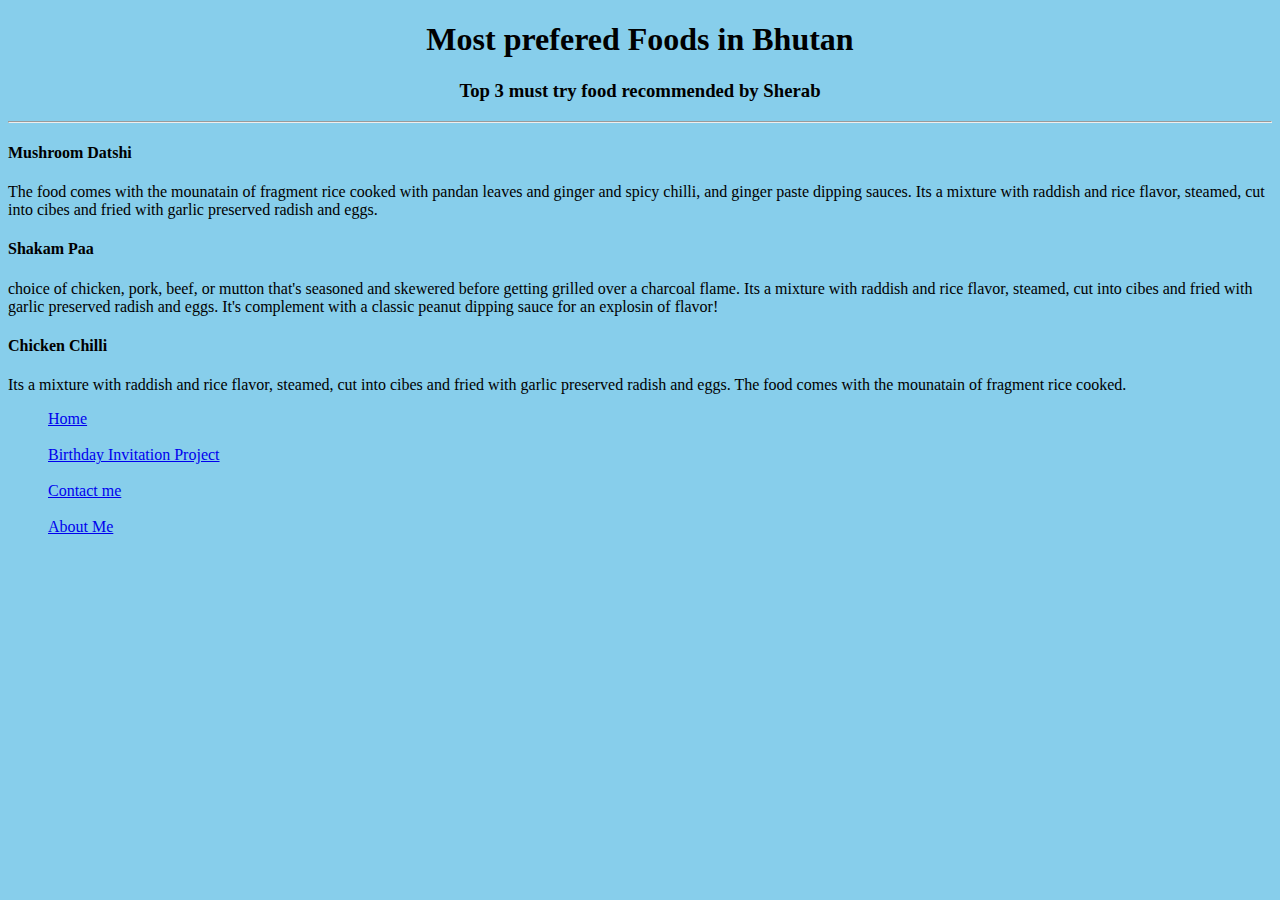
<file: bestFoodranking.html>
<!-- Write your code below -->
<!DOCTYPE html>
<html lang="en">
<head>
    <meta charset="UTF-8">
    <meta name="viewport" content="width=device-width, initial-scale=1.0">
    <title>Document</title>
</head>
<body style="background-color: skyblue;">
    <h1 style="text-align: center;">Most prefered Foods in Bhutan</h1>
<h3 style="text-align: center;">Top 3 must try food recommended by Sherab</h3>
<hr>
<h4>Mushroom Datshi</h4>
<p>The food comes with the mounatain of fragment rice cooked with pandan leaves and ginger and spicy chilli, and ginger paste dipping sauces. Its a mixture with raddish and rice flavor, steamed, cut into cibes and fried with garlic preserved radish and eggs.</p>
<h4>Shakam Paa</h4>
<p>choice of chicken, pork, beef, or mutton that's seasoned and skewered before getting grilled over a charcoal flame. Its a mixture with raddish and rice flavor, steamed, cut into cibes and fried with garlic preserved radish and eggs. It's complement with a classic peanut dipping sauce for an explosin of flavor!</p>
<h4>Chicken Chilli</h4>
<p>Its a mixture with raddish and rice flavor, steamed, cut into cibes and fried with garlic preserved radish and eggs. The food comes with the mounatain of fragment rice cooked. </p>
<ul>
<a href="../index.html">Home</a> <br><br>
<a href="../public/BirthdayProject.html">Birthday Invitation Project</a> <br><br>
<a href="../public/contact.html">Contact me</a> <br><br>
<a href="../public/about.html">About Me</a>
</ul>
</body>
</html>
</file>
